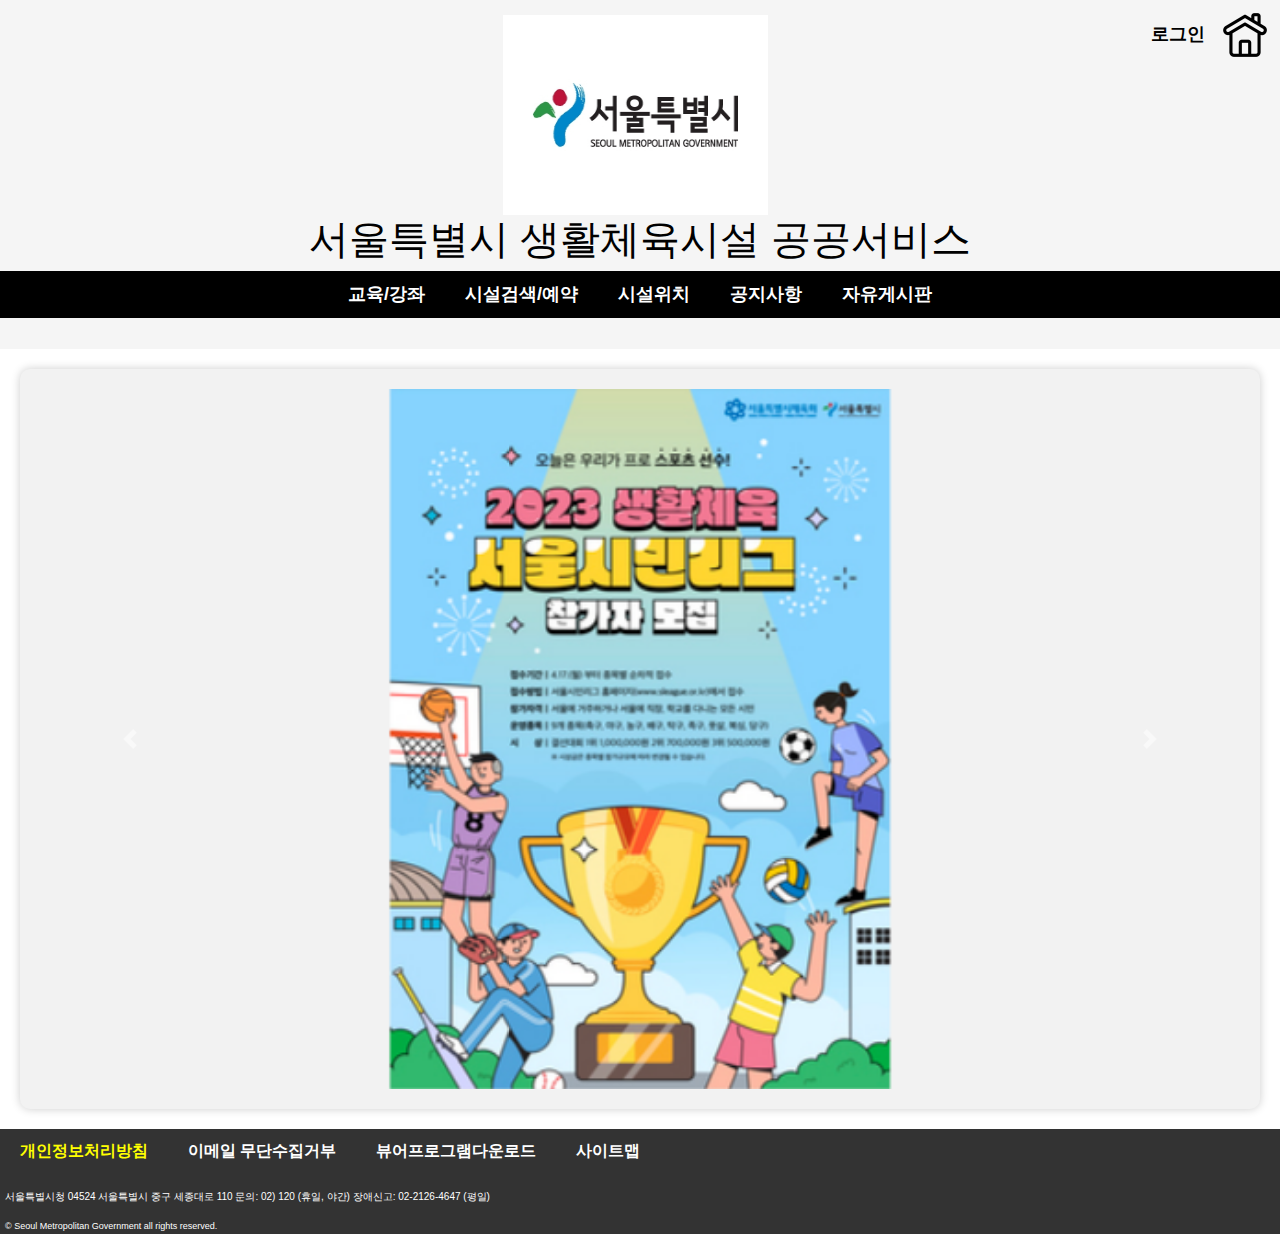
<file: myweb/index.html>
<!DOCTYPE html>
<html lang="ko">
<head>
    <meta charset="UTF-8">
    <meta name="viewport" content="width=device-width, initial-scale=1.0">
    <link rel="stylesheet" href="style.css">
    <script src="https://code.jquery.com/jquery-3.6.0.min.js"></script>
    <link rel="stylesheet" href="https://maxcdn.bootstrapcdn.com/bootstrap/4.5.2/css/bootstrap.min.css">
    <script src="https://cdn.jsdelivr.net/npm/@popperjs/core@2.11.6/dist/umd/popper.min.js"></script>
    <script src="https://maxcdn.bootstrapcdn.com/bootstrap/4.5.2/js/bootstrap.min.js"></script>
    
    <title>서울특별시 공공 체육시설</title>
</head>
<body style="background-color: white;">
    <div id="wrap">
        <header>
            <div id="login">
                <a href="#" id="login-link">로그인</a>
                <a href="index.html"><img src="img/free-icon-home-page-4225539.png" alt="home"></a>
            </div>
            <div class="clear"></div>

            <div id="logo">
                <a href="index.html"><img src="img/서울.jpg" alt="seoul" width="265" height="200"></a>
            </div>

            <h1>서울특별시 생활체육시설 공공서비스</h1>

            <nav id="top_menu">
                <ul>
                    <li><a href="https://yeyak.seoul.go.kr/web/search/selectPageListDetailSearchImg.do?code=T000&dCode=T014">교육/강좌</a></li>
                    <li><a href="sisul.html">시설검색/예약</a></li>
                    <li><a href="jido.html">시설위치</a></li>
                    <li><a href="sahang.html">공지사항</a></li>
                    <li><a href="jau.html">자유게시판</a></li>
                </ul>
            </nav>
            <div class="clear"></div>

            
        </header>
        <main>
            <!--로그인-->
            <div id="login-popup" class="popup">
                <div id="login-page">
                    <h2>로그인 화면</h2>
                    <form id="login-form">
                        <input type="text" id="username" placeholder="사용자명">
                        <input type="password" id="password" placeholder="비밀번호">
                        <button type="button" id="login-button">로그인</button>
                    </form>
                    <a href="#" id="signup-link">회원가입</a>
                    <button type="button" id="close-popup">닫기</button>
                </div>
            </div>

            <!--회원가입-->
            <div id="signup-popup" class="popup">
                <div id="signup-page">
                    <h2>회원가입</h2>
                    <form id="signup-form">
                        <input type="text" id="new-username" placeholder="새 사용자명">
                        <input type="password" id="new-password" placeholder="새 비밀번호">
                        <input type="password" id="confirm-password" placeholder="비밀번호 확인"><br>
                        <button type="button" id="signup-button">가입하기</button>
                    </form>
                    <button type="button" id="close-signup-popup">닫기</button>
                </div>
            </div>

            <div id="demo" class="carousel slide" data-bs-ride="carousel">
	
                <div id="demo" class="carousel slide" data-ride="carousel">
                    <!-- 이미지 슬라이드 -->
                    <!-- 슬라이드쇼 내 이미지 가운데 정렬 -->
                    <div class="carousel-inner text-center">
                        <div class="carousel-item active">
                            <a href="#"><img src="img/생활체육리그.png" alt="리그" width="500" height="700"></a>
                        </div>
                        <div class="carousel-item">
                            <a href="#"><img src="img/가족스포츠강습.png" alt="스포츠 강습" width="500" height="700"></a>
                        </div>
                        <div class="carousel-item">
                            <a href="#"><img src="img/한강트레킹.png" alt="한강 트레킹" width="500" height="700"></a>
                        </div>
                    </div>
                    
                    <!-- 슬라이드쇼 컨트롤 (이전, 다음) -->
                    <a class="carousel-control-prev" href="#demo" data-slide="prev">
                        <span class="carousel-control-prev-icon"></span>
                    </a>
                    <a class="carousel-control-next" href="#demo" data-slide="next">
                        <span class="carousel-control-next-icon"></span>
                    </a>
                </div>

                <script>
                    // 슬라이드쇼 초기화
                    $(document).ready(function(){
                        $('.carousel').carousel();
                    });
                </script>
            

        </main>
        <footer>
            <nav id="bottom_menu">
                <ul>
                    <li><a href="#" style="color: yellow;">개인정보처리방침</a></li>
                    <li><a href="#" style="color: white;">이메일 무단수집거부</a></li>
                    <li><a href="#" style="color: white;">뷰어프로그램다운로드</a></li>
                    <li><a href="index.html" style="color: white;">사이트맵</a></li>
                </ul>
            </nav>
            
            <div id="bot">
                <p style="font-size: 10px;">서울특별시청 04524 서울특별시 중구 세종대로 110 문의: 02) 120 (휴일, 야간) 장애신고: 02-2126-4647 (평일)</p> 
                <p style="font-size: 9px;">© Seoul Metropolitan Government all rights reserved.</p>
            </div>
        </footer>
    </div>
    </div>
    <script src="script.js"></script>
</body>
</html>
</file>
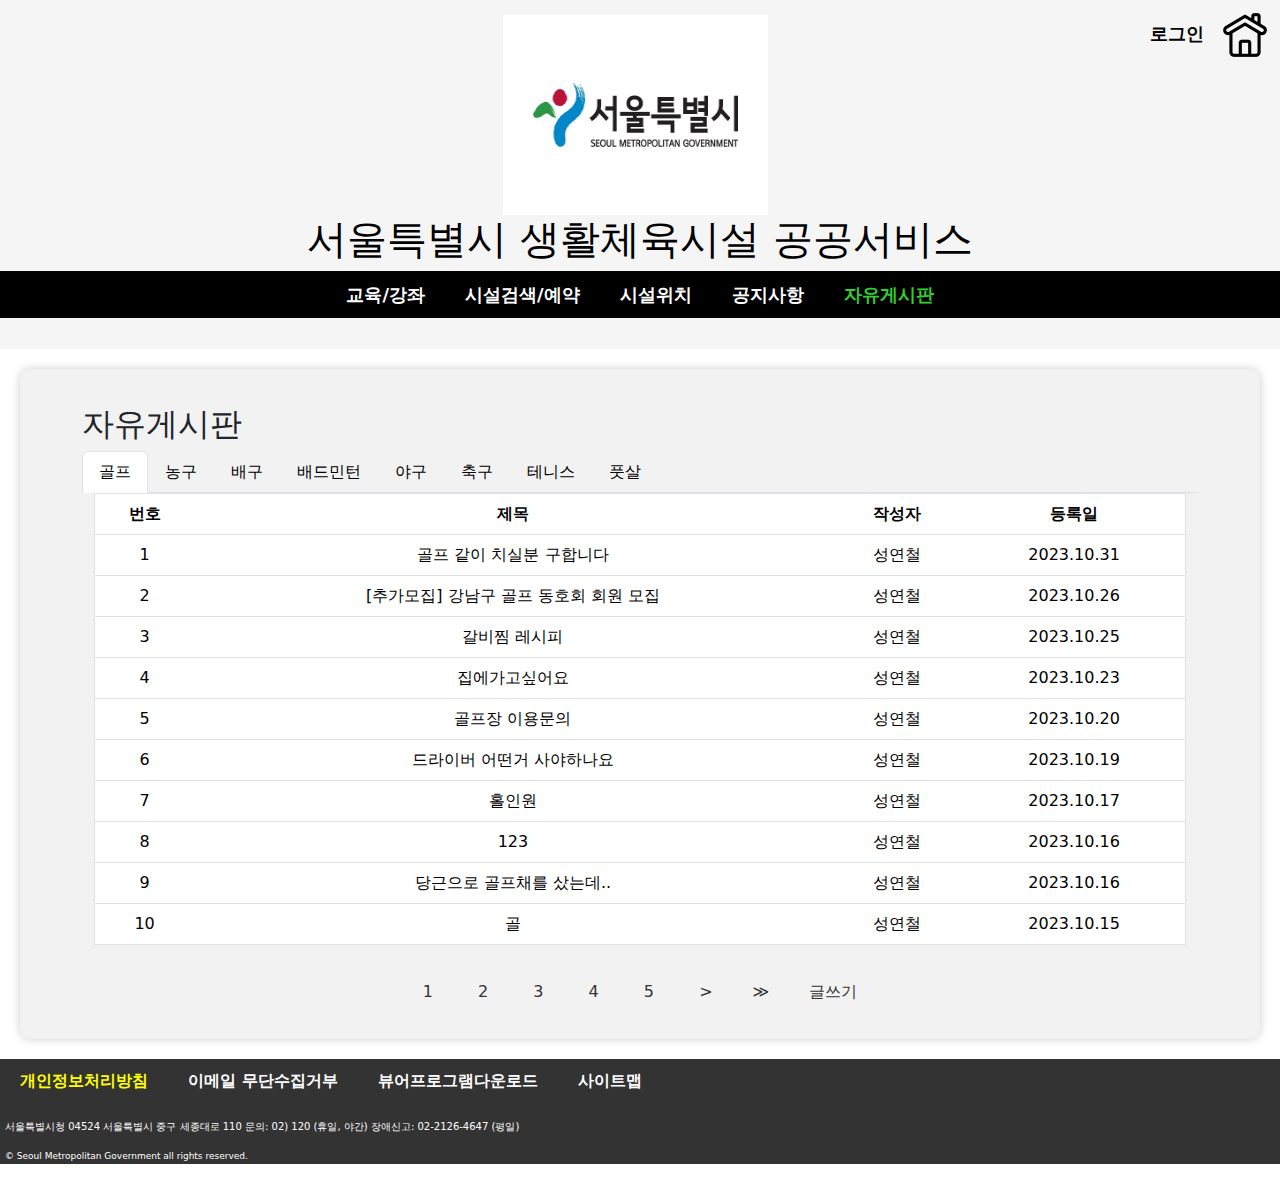
<file: myweb/jau.html>
<!DOCTYPE html>
<html lang="ko">
<head>
    <meta charset="UTF-8">
    <meta name="viewport" content="width=device-width, initial-scale=1.0">
    <link rel="stylesheet" href="style.css">
    <script src="https://code.jquery.com/jquery-3.6.0.min.js"></script>
    <link href="https://cdn.jsdelivr.net/npm/bootstrap@5.3.0/dist/css/bootstrap.min.css" rel="stylesheet">
    <script src="https://cdn.jsdelivr.net/npm/bootstrap@5.3.0/dist/js/bootstrap.bundle.min.js"></script>
    
    
    <title>자유게시판 | 서울특별시 공공 체육시설 </title>
</head>
<body style="background-color: white;">
    <div id="wrap">
        <header>
            <div id="login">
                <a href="#" id="login-link">로그인</a>
                <a href="index.html"><img src="img/free-icon-home-page-4225539.png" alt="home"></a>
            </div>
            <div class="clear"></div>

            <div id="logo">
                <a href="index.html"><img src="img/서울.jpg" alt="seoul" width="265" height="200"></a>
            </div>

            <h1>서울특별시 생활체육시설 공공서비스</h1>

            <nav id="top_menu">
                <ul>
                    <li><a href="https://yeyak.seoul.go.kr/web/search/selectPageListDetailSearchImg.do?code=T000&dCode=T014">교육/강좌</a></li>
                    <li><a href="sisul.html">시설검색/예약</a></li>
                    <li><a href="jido.html">시설위치</a></li>
                    <li><a href="sahang.html">공지사항</a></li>
                    <li><a href="jau.html" style="color: limegreen;">자유게시판</a></li>
                </ul>
            </nav>
            <div class="clear"></div>

            
        </header>
        <main>
            <!--로그인-->
            <div id="login-popup" class="popup">
                <div id="login-page">
                    <h2>로그인 화면</h2>
                    <form id="login-form">
                        <input type="text" id="username" placeholder="사용자명">
                        <input type="password" id="password" placeholder="비밀번호">
                        <button type="button" id="login-button">로그인</button>
                    </form>
                    <a href="#" id="signup-link">회원가입</a>
                    <button type="button" id="close-popup">닫기</button>
                </div>
            </div>

            <!--회원가입-->
            <div id="signup-popup" class="popup">
                <div id="signup-page">
                    <h2>회원가입</h2>
                    <form id="signup-form">
                        <input type="text" id="new-username" placeholder="새 사용자명">
                        <input type="password" id="new-password" placeholder="새 비밀번호">
                        <input type="password" id="confirm-password" placeholder="비밀번호 확인"><br>
                        <button type="button" id="signup-button">가입하기</button>
                    </form>
                    <button type="button" id="close-signup-popup">닫기</button>
                </div>
            </div>

            
            <div class="container mt-3">
                <h2>자유게시판</h2>
                <ul class="nav nav-tabs" id="sportsTabs">
                    <li class="nav-item" role="presentation">
                        <a class="nav-link active" id="golf-tab" data-bs-toggle="tab" href="#golf" style="color: black;">골프</a>
                    </li>
                    <li class="nav-item" role="presentation">
                        <a class="nav-link" id="basketball-tab" data-bs-toggle="tab" href="#basketball" style="color: black;">농구</a>
                    </li>
                    <li class="nav-item" role="presentation">
                        <a class="nav-link" id="volleyball-tab" data-bs-toggle="tab" href="#volleyball" style="color: black;">배구</a>
                    </li>
                    <li class="nav-item" role="presentation">
                        <a class="nav-link" id="badminton-tab" data-bs-toggle="tab" href="#badminton" style="color: black;">배드민턴</a>
                    </li>
                    <li class="nav-item" role="presentation">
                        <a class="nav-link" id="baseball-tab" data-bs-toggle="tab" href="#baseball" style="color: black;">야구</a>
                    </li>
                    <li class="nav-item" role="presentation">
                        <a class="nav-link" id="soccer-tab" data-bs-toggle="tab" href="#soccer" style="color: black;">축구</a>
                    </li>
                    <li class="nav-item" role="presentation">
                        <a class="nav-link" id="tennis-tab" data-bs-toggle="tab" href="#tennis" style="color: black;">테니스</a>
                    </li>
                    <li class="nav-item" role="presentation">
                        <a class="nav-link" id="futsal-tab" data-bs-toggle="tab" href="#futsal" style="color: black;">풋살</a>
                    </li>
                </ul>
        
                <div class="tab-content" id="myTabsContent">
                    <div class="container tab-pane fade show active" id="golf">
                        <div class="table-responsive">
                            <table class="table">
                              <thead>
                                <tr>
                                  <th>번호</th>
                                  <th>제목</th>
                                  <th>작성자</th>
                                  <th>등록일</th>
                                </tr>
                              </thead>
                              <tbody>
                                <tr>
                                  <td>1</td>
                                  <td><a href="#">골프 같이 치실분 구합니다</a></td>
                                  <td>성연철</td>
                                  <td>2023.10.31</td>
                                </tr>
                                <tr>
                                  <td>2</td>
                                  <td><a href="#">[추가모집] 강남구 골프 동호회 회원 모집</a></td>
                                  <td>성연철</td>
                                  <td>2023.10.26</td>
                                </tr>
                                <tr>
                                  <td>3</td>
                                  <td><a href="#">갈비찜 레시피</a></td>
                                  <td>성연철</td>
                                  <td>2023.10.25</td>
                                </tr>
                                <tr>
                                  <td>4</td>
                                  <td><a href="#">집에가고싶어요</a></td>
                                  <td>성연철</td>
                                  <td>2023.10.23</td>
                                </tr>
                                <tr>
                                  <td>5</td>
                                  <td><a href="#">골프장 이용문의</a></td>
                                  <td>성연철</td>
                                  <td>2023.10.20</td>
                                </tr>
                                <tr>
                                  <td>6</td>
                                 <td><a href="#">드라이버 어떤거 사야하나요</a></td>
                                  <td>성연철</td>
                                  <td>2023.10.19</td>
                                </tr>
                                <tr>
                                  <td>7</td>
                                  <td><a href="#">홀인원</a></td>
                                  <td>성연철</td>
                                  <td>2023.10.17</td>
                                </tr>
                                <tr>
                                  <td>8</td>
                                  <td><a href="#">123</a></td>
                                  <td>성연철</td>
                                  <td>2023.10.16</td>
                                </tr>
                                <tr>
                                  <td>9</td>
                                  <td><a href="#">당근으로 골프채를 샀는데..</a></td>
                                  <td>성연철</td>
                                  <td>2023.10.16</td>
                                </tr>
                                <tr>
                                  <td>10</td>
                                  <td><a href="#">골 </a> </td>
                                  <td>성연철</td>
                                  <td>2023.10.15</td>
                                </tr>
                              </tbody>
                            </table>

                            <div id="number"><a href="#">1</a> <a href="#">2</a> <a href="#">3</a> <a href="#">4</a> <a href="#">5</a> <a href="#">> <a href="#">≫</a><a href="#">글쓰기</a></div>

                          </div>
                    </div>
                    <div class="container tab-pane fade" id="basketball">
                        <div class="table-responsive">
                            <table class="table">
                              <thead>
                                <tr>
                                  <th>번호</th>
                                  <th>제목</th>
                                  <th>작성자</th>
                                  <th>등록일</th>
                                </tr>
                              </thead>
                              <tbody>
                                <tr>
                                  <td>1</td>
                                  <td><a href="#">한강 농구 코트 예약 같이하실분</a></td>
                                  <td>성연철</td>
                                  <td>2023.10.31</td>
                                </tr>
                                <tr>
                                  <td>2</td>
                                  <td><a href="#">슬램덩크</a></td>
                                  <td>성연철</td>
                                  <td>2023.10.26</td>
                                </tr>
                                <tr>
                                  <td>3</td>
                                  <td><a href="#">집에가고싶어요</a></td>
                                  <td>성연철</td>
                                  <td>2023.10.25</td>
                                </tr>
                                <tr>
                                  <td>4</td>
                                  <td><a href="#">탕후루 레시피</a></td>
                                  <td>성연철</td>
                                  <td>2023.10.23</td>
                                </tr>
                                <tr>
                                  <td>5</td>
                                  <td><a href="#">농구공 공동구매 하실분 구합니다</a></td>
                                  <td>성연철</td>
                                  <td>2023.10.20</td>
                                </tr>
                                <tr>
                                  <td>6</td>
                                 <td><a href="#">상동 농구클럽에서 신규 가입자 모집합니다</a></td>
                                  <td>성연철</td>
                                  <td>2023.10.19</td>
                                </tr>
                                <tr>
                                  <td>7</td>
                                  <td><a href="#">하승진</a></td>
                                  <td>성연철</td>
                                  <td>2023.10.17</td>
                                </tr>
                                <tr>
                                  <td>8</td>
                                  <td><a href="#">대한민국 국가대표</a></td>
                                  <td>성연철</td>
                                  <td>2023.10.16</td>
                                </tr>
                                <tr>
                                  <td>9</td>
                                  <td><a href="#">농구</a></td>
                                  <td>성연철</td>
                                  <td>2023.10.16</td>
                                </tr>
                                <tr>
                                  <td>10</td>
                                  <td><a href="#">농구농구 </a> </td>
                                  <td>성연철</td>
                                  <td>2023.10.15</td>
                                </tr>
                              </tbody>
                            </table>
          
                            <div id="number"><a href="#">1</a> <a href="#">2</a> <a href="#">3</a> <a href="#">4</a> <a href="#">5</a> <a href="#">> <a href="#">≫</a><a href="#">글쓰기</a></div>
                          </div>
                    </div>
                    <div class="container tab-pane fade" id="volleyball">
                        <div class="table-responsive">
                            <table class="table">
                              <thead>
                                <tr>
                                  <th>번호</th>
                                  <th>제목</th>
                                  <th>작성자</th>
                                  <th>등록일</th>
                                </tr>
                              </thead>
                              <tbody>
                                <tr>
                                  <td>1</td>
                                  <td><a href="#">동해 물과 백두산이</a></td>
                                  <td>성연철</td>
                                  <td>2023.10.31</td>
                                </tr>
                                <tr>
                                  <td>2</td>
                                  <td><a href="#">마르고 닳도록</a></td>
                                  <td>성연철</td>
                                  <td>2023.10.26</td>
                                </tr>
                                <tr>
                                  <td>3</td>
                                  <td><a href="#">하느님이 보우하사</a></td>
                                  <td>성연철</td>
                                  <td>2023.10.25</td>
                                </tr>
                                <tr>
                                  <td>4</td>
                                  <td><a href="#">우리나라 만세</a></td>
                                  <td>성연철</td>
                                  <td>2023.10.23</td>
                                </tr>
                                <tr>
                                  <td>5</td>
                                  <td><a href="#">남산 위에 저 소나무</a></td>
                                  <td>성연철</td>
                                  <td>2023.10.20</td>
                                </tr>
                                <tr>
                                  <td>6</td>
                                 <td><a href="#">철갑을 두른 듯</a></td>
                                  <td>성연철</td>
                                  <td>2023.10.19</td>
                                </tr>
                                <tr>
                                  <td>7</td>
                                  <td><a href="#">바람 서리 불변함은</a></td>
                                  <td>성연철</td>
                                  <td>2023.10.17</td>
                                </tr>
                                <tr>
                                  <td>8</td>
                                  <td><a href="#">우리 기상일세</a></td>
                                  <td>성연철</td>
                                  <td>2023.10.16</td>
                                </tr>
                                <tr>
                                  <td>9</td>
                                  <td><a href="#">가을 하늘 공활한데</a></td>
                                  <td>성연철</td>
                                  <td>2023.10.16</td>
                                </tr>
                                <tr>
                                  <td>10</td>
                                  <td><a href="#">높고 구름 없이</a> </td>
                                  <td>성연철</td>
                                  <td>2023.10.15</td>
                                </tr>
                              </tbody>
                            </table>
          
                            <div id="number"><a href="#">1</a> <a href="#">2</a> <a href="#">3</a> <a href="#">4</a> <a href="#">5</a> <a href="#">> <a href="#">≫</a><a href="#">글쓰기</a></div>
                          </div>
                    </div>
                    <div class="container tab-pane fade" id="badminton">
                        <div class="table-responsive">
                            <table class="table">
                              <thead>
                                <tr>
                                  <th>번호</th>
                                  <th>제목</th>
                                  <th>작성자</th>
                                  <th>등록일</th>
                                </tr>
                              </thead>
                              <tbody>
                                <tr>
                                  <td>1</td>
                                  <td><a href="#">밝은 달은 우리 가슴</a></td>
                                  <td>성연철</td>
                                  <td>2023.10.31</td>
                                </tr>
                                <tr>
                                  <td>2</td>
                                  <td><a href="#">일편단심일세</a></td>
                                  <td>성연철</td>
                                  <td>2023.10.26</td>
                                </tr>
                                <tr>
                                  <td>3</td>
                                  <td><a href="#">이 기상과 이 맘으로</a></td>
                                  <td>성연철</td>
                                  <td>2023.10.25</td>
                                </tr>
                                <tr>
                                  <td>4</td>
                                  <td><a href="#">충성을 다하여</a></td>
                                  <td>성연철</td>
                                  <td>2023.10.23</td>
                                </tr>
                                <tr>
                                  <td>5</td>
                                  <td><a href="#">괴로우나 즐거우나</a></td>
                                  <td>성연철</td>
                                  <td>2023.10.20</td>
                                </tr>
                                <tr>
                                  <td>6</td>
                                 <td><a href="#">나라 사랑하세</a></td>
                                  <td>성연철</td>
                                  <td>2023.10.19</td>
                                </tr>
                                <tr>
                                  <td>7</td>
                                  <td><a href="#">무궁화 삼천리</a></td>
                                  <td>성연철</td>
                                  <td>2023.10.17</td>
                                </tr>
                                <tr>
                                  <td>8</td>
                                  <td><a href="#">화려 강산</a></td>
                                  <td>성연철</td>
                                  <td>2023.10.16</td>
                                </tr>
                                <tr>
                                  <td>9</td>
                                  <td><a href="#">대한 사람 대한으로</a></td>
                                  <td>성연철</td>
                                  <td>2023.10.16</td>
                                </tr>
                                <tr>
                                  <td>10</td>
                                  <td><a href="#">길이 보전하세</a> </td>
                                  <td>성연철</td>
                                  <td>2023.10.15</td>
                                </tr>
                              </tbody>
                            </table>
          
                            <div id="number"><a href="#">1</a> <a href="#">2</a> <a href="#">3</a> <a href="#">4</a> <a href="#">5</a> <a href="#">> <a href="#">≫</a><a href="#">글쓰기</a></div>
                          </div>
                    </div>
                    <div class="container tab-pane fade" id="baseball">
                        <div class="table-responsive">
                            <table class="table">
                              <thead>
                                <tr>
                                  <th>번호</th>
                                  <th>제목</th>
                                  <th>작성자</th>
                                  <th>등록일</th>
                                </tr>
                              </thead>
                              <tbody>
                                <tr>
                                  <td>1</td>
                                  <td><a href="#">콜라 싫어 싫어 홍차 싫어 싫어</a></td>
                                  <td>성연철</td>
                                  <td>2023.10.31</td>
                                </tr>
                                <tr>
                                  <td>2</td>
                                  <td><a href="#">새까만 커피 오노</a></td>
                                  <td>성연철</td>
                                  <td>2023.10.26</td>
                                </tr>
                                <tr>
                                  <td>3</td>
                                  <td><a href="#">핫초코 싫어 싫어 사이다 싫어 싫어 새하얀 우유 오예</a></td>
                                  <td>성연철</td>
                                  <td>2023.10.25</td>
                                </tr>
                                <tr>
                                  <td>4</td>
                                  <td><a href="#">맛좋고 색깔좋고 영양도 최고</a></td>
                                  <td>성연철</td>
                                  <td>2023.10.23</td>
                                </tr>
                                <tr>
                                  <td>5</td>
                                  <td><a href="#">깔끔한 내 입맛엔 우유가 딱이야</a></td>
                                  <td>성연철</td>
                                  <td>2023.10.20</td>
                                </tr>
                                <tr>
                                  <td>6</td>
                                 <td><a href="#">단백질 칼슘또한 비타민 가득</a></td>
                                  <td>성연철</td>
                                  <td>2023.10.19</td>
                                </tr>
                                <tr>
                                  <td>7</td>
                                  <td><a href="#">건강한 내 입맛엔 우유가 딱이야</a></td>
                                  <td>성연철</td>
                                  <td>2023.10.17</td>
                                </tr>
                                <tr>
                                  <td>8</td>
                                  <td><a href="#">우유 좋아 우유 좋아 우유 주세요 더주세요</a></td>
                                  <td>성연철</td>
                                  <td>2023.10.16</td>
                                </tr>
                                <tr>
                                  <td>9</td>
                                  <td><a href="#">우유 좋아 우유가 좋아 세상에서 제일 좋아</a></td>
                                  <td>성연철</td>
                                  <td>2023.10.16</td>
                                </tr>
                                <tr>
                                  <td>10</td>
                                  <td><a href="#">우유 없는 세상은 상상하기도 싫어 싫어</a> </td>
                                  <td>성연철</td>
                                  <td>2023.10.15</td>
                                </tr>
                              </tbody>
                            </table>
          
                            <div id="number"><a href="#">1</a> <a href="#">2</a> <a href="#">3</a> <a href="#">4</a> <a href="#">5</a> <a href="#">> <a href="#">≫</a><a href="#">글쓰기</a></div>
                          </div>
                    </div>
                    <div class="container tab-pane fade" id="soccer">
                        <div class="table-responsive">
                            <table class="table">
                              <thead>
                                <tr>
                                  <th>번호</th>
                                  <th>제목</th>
                                  <th>작성자</th>
                                  <th>등록일</th>
                                </tr>
                              </thead>
                              <tbody>
                                <tr>
                                  <td>1</td>
                                  <td><a href="#">우유가 제일 좋아 우유만 줘</a></td>
                                  <td>성연철</td>
                                  <td>2023.10.31</td>
                                </tr>
                                <tr>
                                  <td>2</td>
                                  <td><a href="#">Milk 또 Milk 영어로 밀크 오 우유</a></td>
                                  <td>성연철</td>
                                  <td>2023.10.26</td>
                                </tr>
                                <tr>
                                  <td>3</td>
                                  <td><a href="#">공부하다 한잔 게임하다 한잔</a></td>
                                  <td>성연철</td>
                                  <td>2023.10.25</td>
                                </tr>
                                <tr>
                                  <td>4</td>
                                  <td><a href="#">항상 내 곁엔 오 우유</a></td>
                                  <td>성연철</td>
                                  <td>2023.10.23</td>
                                </tr>
                                <tr>
                                  <td>5</td>
                                  <td><a href="#">우유는 우유병에 먹어야 제맛</a></td>
                                  <td>성연철</td>
                                  <td>2023.10.20</td>
                                </tr>
                                <tr>
                                  <td>6</td>
                                 <td><a href="#">신선한 우유만이 진짜 우유야</a></td>
                                  <td>성연철</td>
                                  <td>2023.10.19</td>
                                </tr>
                                <tr>
                                  <td>7</td>
                                  <td><a href="#">우유먹고 튼튼해져 얼른자라서</a></td>
                                  <td>성연철</td>
                                  <td>2023.10.17</td>
                                </tr>
                                <tr>
                                  <td>8</td>
                                  <td><a href="#">새나라 새일꾼이 되볼랍니다</a></td>
                                  <td>성연철</td>
                                  <td>2023.10.16</td>
                                </tr>
                                <tr>
                                  <td>9</td>
                                  <td><a href="#">우유 좋아 우유 좋아 우유 주세요 더주세요</a></td>
                                  <td>성연철</td>
                                  <td>2023.10.16</td>
                                </tr>
                                <tr>
                                  <td>10</td>
                                  <td><a href="#">우유 좋아 우유가 좋아 세상에서 제일 좋아 </a> </td>
                                  <td>성연철</td>
                                  <td>2023.10.15</td>
                                </tr>
                              </tbody>
                            </table>
          
                            <div id="number"><a href="#">1</a> <a href="#">2</a> <a href="#">3</a> <a href="#">4</a> <a href="#">5</a> <a href="#">> <a href="#">≫</a><a href="#">글쓰기</a></div>
                          </div>
                    </div>
                    <div class="container tab-pane fade" id="tennis">
                        <div class="table-responsive">
                            <table class="table">
                              <thead>
                                <tr>
                                  <th>번호</th>
                                  <th>제목</th>
                                  <th>작성자</th>
                                  <th>등록일</th>
                                </tr>
                              </thead>
                              <tbody>
                                <tr>
                                  <td>1</td>
                                  <td><a href="#">One & Two & Three & Four &</a></td>
                                  <td>성연철</td>
                                  <td>2023.10.31</td>
                                </tr>
                                <tr>
                                  <td>2</td>
                                  <td><a href="#">One & Two & Three & Four &</a></td>
                                  <td>성연철</td>
                                  <td>2023.10.26</td>
                                </tr>
                                <tr>
                                  <td>3</td>
                                  <td><a href="#">1! 초라도 안 보이면</a></td>
                                  <td>성연철</td>
                                  <td>2023.10.25</td>
                                </tr>
                                <tr>
                                  <td>4</td>
                                  <td><a href="#">2! 이렇게 초조한데</a></td>
                                  <td>성연철</td>
                                  <td>2023.10.23</td>
                                </tr>
                                <tr>
                                  <td>5</td>
                                  <td><a href="#">3! 삼초는 어떻게 기다려</a></td>
                                  <td>성연철</td>
                                  <td>2023.10.20</td>
                                </tr>
                                <tr>
                                  <td>6</td>
                                 <td><a href="#">(이야 이야 이야 이야)</a></td>
                                  <td>성연철</td>
                                  <td>2023.10.19</td>
                                </tr>
                                <tr>
                                  <td>7</td>
                                  <td><a href="#">4! 사랑해 널 사랑해</a></td>
                                  <td>성연철</td>
                                  <td>2023.10.17</td>
                                </tr>
                                <tr>
                                  <td>8</td>
                                  <td><a href="#">5! 오늘은 말할 거야</a></td>
                                  <td>성연철</td>
                                  <td>2023.10.16</td>
                                </tr>
                                <tr>
                                  <td>9</td>
                                  <td><a href="#">6! 육십억 지구에서 널 만난 건[6]</a></td>
                                  <td>성연철</td>
                                  <td>2023.10.16</td>
                                </tr>                              
                                <tr>
                                  <td>10</td>
                                  <td><a href="#">7! 럭키야</a> </td>
                                  <td>성연철</td>
                                  <td>2023.10.15</td>
                                </tr>
                              </tbody>
                            </table>
          
                            <div id="number"><a href="#">1</a> <a href="#">2</a> <a href="#">3</a> <a href="#">4</a> <a href="#">5</a> <a href="#">> <a href="#">≫</a><a href="#">글쓰기</a></div>
                          </div>
                    </div>
                    <div class="container tab-pane fade" id="futsal">
                        <div class="table-responsive">
                            <table class="table">
                              <thead>
                                <tr>
                                  <th>번호</th>
                                  <th>제목</th>
                                  <th>작성자</th>
                                  <th>등록일</th>
                                </tr>
                              </thead>
                              <tbody>
                                <tr>
                                  <td>1</td>
                                  <td><a href="#">사랑해 요기조기 한눈팔지 말고 나를 봐</a></td>
                                  <td>성연철</td>
                                  <td>2023.10.31</td>
                                </tr>
                                <tr>
                                  <td>2</td>
                                  <td><a href="#">좋아해 나를 향해 웃는 미소 매일매일 보여줘</a></td>
                                  <td>성연철</td>
                                  <td>2023.10.26</td>
                                </tr>
                                <tr>
                                  <td>3</td>
                                  <td><a href="#">8! 팔딱팔딱 뛰는 가슴</a></td>
                                  <td>성연철</td>
                                  <td>2023.10.25</td>
                                </tr>
                                <tr>
                                  <td>4</td>
                                  <td><a href="#">9! 구해줘 오 내 마음</a></td>
                                  <td>성연철</td>
                                  <td>2023.10.23</td>
                                </tr>
                                <tr>
                                  <td>5</td>
                                  <td><a href="#">10! 십년이 가도 너를 사랑해</a></td>
                                  <td>성연철</td>
                                  <td>2023.10.20</td>
                                </tr>
                                <tr>
                                  <td>6</td>
                                 <td><a href="#">언제나 이 맘 변치 않을게</a></td>
                                  <td>성연철</td>
                                  <td>2023.10.19</td>
                                </tr>
                                <tr>
                                  <td>7</td>
                                  <td><a href="#">5678</a></td>
                                  <td>성연철</td>
                                  <td>2023.10.17</td>
                                </tr>
                                <tr>
                                  <td>8</td>
                                  <td><a href="#">3455</a></td>
                                  <td>성연철</td>
                                  <td>2023.10.16</td>
                                </tr>
                                <tr>
                                  <td>9</td>
                                  <td><a href="#">1234</a></td>
                                  <td>성연철</td>
                                  <td>2023.10.16</td>
                                </tr>
                                <tr>
                                  <td>10</td>
                                  <td><a href="#">(축구장, 배드민턴장, 족구장) 예약 안내 </a> </td>
                                  <td>성연철</td>
                                  <td>2023.10.15</td>
                                </tr>
                              </tbody>
                            </table>
          
                            <div id="number"><a href="#">1</a> <a href="#">2</a> <a href="#">3</a> <a href="#">4</a> <a href="#">5</a> <a href="#">> <a href="#">≫</a><a href="#">글쓰기</a></div>
                          </div>
                    </div>
                </div>
            </div>
            

        </main>

        <footer>
            <nav id="bottom_menu">
                <ul>
                    <li><a href="#" style="color: yellow;">개인정보처리방침</a></li>
                    <li><a href="#" style="color: white;">이메일 무단수집거부</a></li>
                    <li><a href="#" style="color: white;">뷰어프로그램다운로드</a></li>
                    <li><a href="index.html" style="color: white;">사이트맵</a></li>
                </ul>
            </nav>
            
            <div id="bot">
              <p style="font-size: 10px;">서울특별시청 04524 서울특별시 중구 세종대로 110 문의: 02) 120 (휴일, 야간) 장애신고: 02-2126-4647 (평일)</p> 
              <p style="font-size: 9px;">© Seoul Metropolitan Government all rights reserved.</p>
          </div>
        </footer>
    </div>
    <script src="script.js"></script>
</body>
</html>
</file>
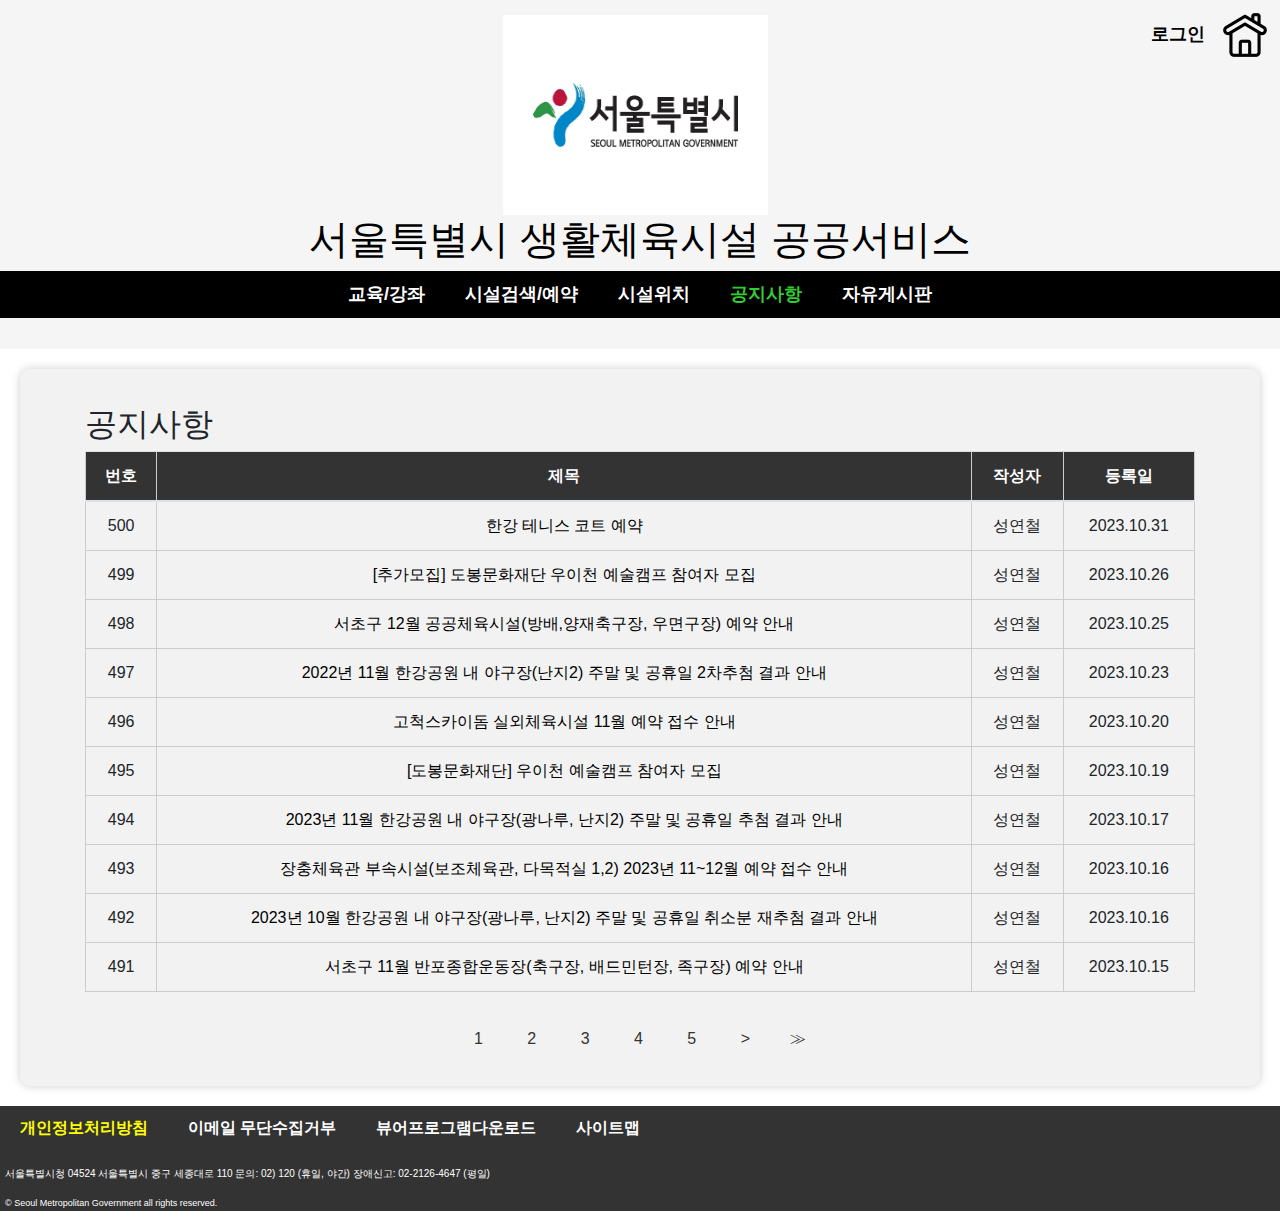
<file: myweb/sahang.html>
<!DOCTYPE html>
<html lang="ko">
<head>
    <meta charset="UTF-8">
    <meta name="viewport" content="width=device-width, initial-scale=1.0">
    <link rel="stylesheet" href="style.css">
    <script src="https://code.jquery.com/jquery-3.6.0.min.js"></script>
    <link rel="stylesheet" href="https://maxcdn.bootstrapcdn.com/bootstrap/4.5.2/css/bootstrap.min.css">
    <script src="https://cdn.jsdelivr.net/npm/@popperjs/core@2.11.6/dist/umd/popper.min.js"></script>
    <script src="https://maxcdn.bootstrapcdn.com/bootstrap/4.5.2/js/bootstrap.min.js"></script>
    
    <title>공지사항 | 서울특별시 공공 체육시설</title>
</head>
<body style="background-color: white;">
    <div id="wrap">
        <header>
            <div id="login">
                <a href="#" id="login-link">로그인</a>
                <a href="index.html"><img src="img/free-icon-home-page-4225539.png" alt="home"></a>
            </div>
            <div class="clear"></div>

            <div id="logo">
                <a href="index.html"><img src="img/서울.jpg" alt="seoul" width="265" height="200"></a>
            </div>

            <h1>서울특별시 생활체육시설 공공서비스</h1>

            <nav id="top_menu">
                <ul>
                    <li><a href="https://yeyak.seoul.go.kr/web/search/selectPageListDetailSearchImg.do?code=T000&dCode=T014">교육/강좌</a></li>
                    <li><a href="sisul.html">시설검색/예약</a></li>
                    <li><a href="jido.html">시설위치</a></li>
                    <li><a href="sahang.html" style="color: limegreen;">공지사항</a></li>
                    <li><a href="jau.html">자유게시판</a></li>
                </ul>
            </nav>
            <div class="clear"></div>

            
        </header>
        <main>
            <!--로그인-->
            <div id="login-popup" class="popup">
                <div id="login-page">
                    <h2>로그인 화면</h2>
                    <form id="login-form">
                        <input type="text" id="username" placeholder="사용자명">
                        <input type="password" id="password" placeholder="비밀번호">
                        <button type="button" id="login-button">로그인</button>
                    </form>
                    <a href="#" id="signup-link">회원가입</a>
                    <button type="button" id="close-popup">닫기</button>
                </div>
            </div>

            <!--회원가입-->
            <div id="signup-popup" class="popup">
                <div id="signup-page">
                    <h2>회원가입</h2>
                    <form id="signup-form">
                        <input type="text" id="new-username" placeholder="새 사용자명">
                        <input type="password" id="new-password" placeholder="새 비밀번호">
                        <input type="password" id="confirm-password" placeholder="비밀번호 확인"><br>
                        <button type="button" id="signup-button">가입하기</button>
                    </form>
                    <button type="button" id="close-signup-popup">닫기</button>
                </div>
            </div>

           
            <div class="container mt-3">
                <h2>공지사항</h2>
               
                <div class="table-responsive">
                  <table class="table">
                    <thead>
                      <tr>
                        <th>번호</th>
                        <th>제목</th>
                        <th>작성자</th>
                        <th>등록일</th>
                      </tr>
                    </thead>
                    <tbody>
                      <tr>
                        <td>500</td>
                        <td><a href="#">한강 테니스 코트 예약</a></td>
                        <td>성연철</td>
                        <td>2023.10.31</td>
                      </tr>
                      <tr>
                        <td>499</td>
                        <td><a href="#">[추가모집] 도봉문화재단 우이천 예술캠프 참여자 모집</a></td>
                        <td>성연철</td>
                        <td>2023.10.26</td>
                      </tr>
                      <tr>
                        <td>498</td>
                        <td><a href="#">서초구 12월 공공체육시설(방배,양재축구장, 우면구장) 예약 안내</a></td>
                        <td>성연철</td>
                        <td>2023.10.25</td>
                      </tr>
                      <tr>
                        <td>497</td>
                        <td><a href="#">2022년 11월 한강공원 내 야구장(난지2) 주말 및 공휴일 2차추첨 결과 안내</a></td>
                        <td>성연철</td>
                        <td>2023.10.23</td>
                      </tr>
                      <tr>
                        <td>496</td>
                        <td><a href="#">고척스카이돔 실외체육시설 11월 예약 접수 안내</a></td>
                        <td>성연철</td>
                        <td>2023.10.20</td>
                      </tr>
                      <tr>
                        <td>495</td>
                       <td><a href="#">[도봉문화재단] 우이천 예술캠프 참여자 모집</a></td>
                        <td>성연철</td>
                        <td>2023.10.19</td>
                      </tr>
                      <tr>
                        <td>494</td>
                        <td><a href="#">2023년 11월 한강공원 내 야구장(광나루, 난지2) 주말 및 공휴일 추첨 결과 안내</a></td>
                        <td>성연철</td>
                        <td>2023.10.17</td>
                      </tr>
                      <tr>
                        <td>493</td>
                        <td><a href="#">장충체육관 부속시설(보조체육관, 다목적실 1,2) 2023년 11~12월 예약 접수 안내</a></td>
                        <td>성연철</td>
                        <td>2023.10.16</td>
                      </tr>
                      <tr>
                        <td>492</td>
                        <td><a href="#">2023년 10월 한강공원 내 야구장(광나루, 난지2) 주말 및 공휴일 취소분 재추첨 결과 안내</a></td>
                        <td>성연철</td>
                        <td>2023.10.16</td>
                      </tr>
                      <tr>
                        <td>491</td>
                        <td><a href="#">서초구 11월 반포종합운동장(축구장, 배드민턴장, 족구장) 예약 안내 </a> </td>
                        <td>성연철</td>
                        <td>2023.10.15</td>
                      </tr>
                    </tbody>
                  </table>

                  <div id="number"><a href="#">1</a> <a href="#">2</a> <a href="#">3</a> <a href="#">4</a> <a href="#">5</a> <a href="#">> <a href="#">≫</a></a></div>
                </div>
              </div>


        </main>
        <footer>
            <nav id="bottom_menu">
                <ul>
                    <li><a href="#" style="color: yellow;">개인정보처리방침</a></li>
                    <li><a href="#" style="color: white;">이메일 무단수집거부</a></li>
                    <li><a href="#" style="color: white;">뷰어프로그램다운로드</a></li>
                    <li><a href="index.html" style="color: white;">사이트맵</a></li>
                </ul>
            </nav>
            
            <div id="bot">
              <p style="font-size: 10px;">서울특별시청 04524 서울특별시 중구 세종대로 110 문의: 02) 120 (휴일, 야간) 장애신고: 02-2126-4647 (평일)</p> 
              <p style="font-size: 9px;">© Seoul Metropolitan Government all rights reserved.</p>
          </div>
        </footer>
    </div>
    <script src="script.js"></script>
</body>
</html>
</file>
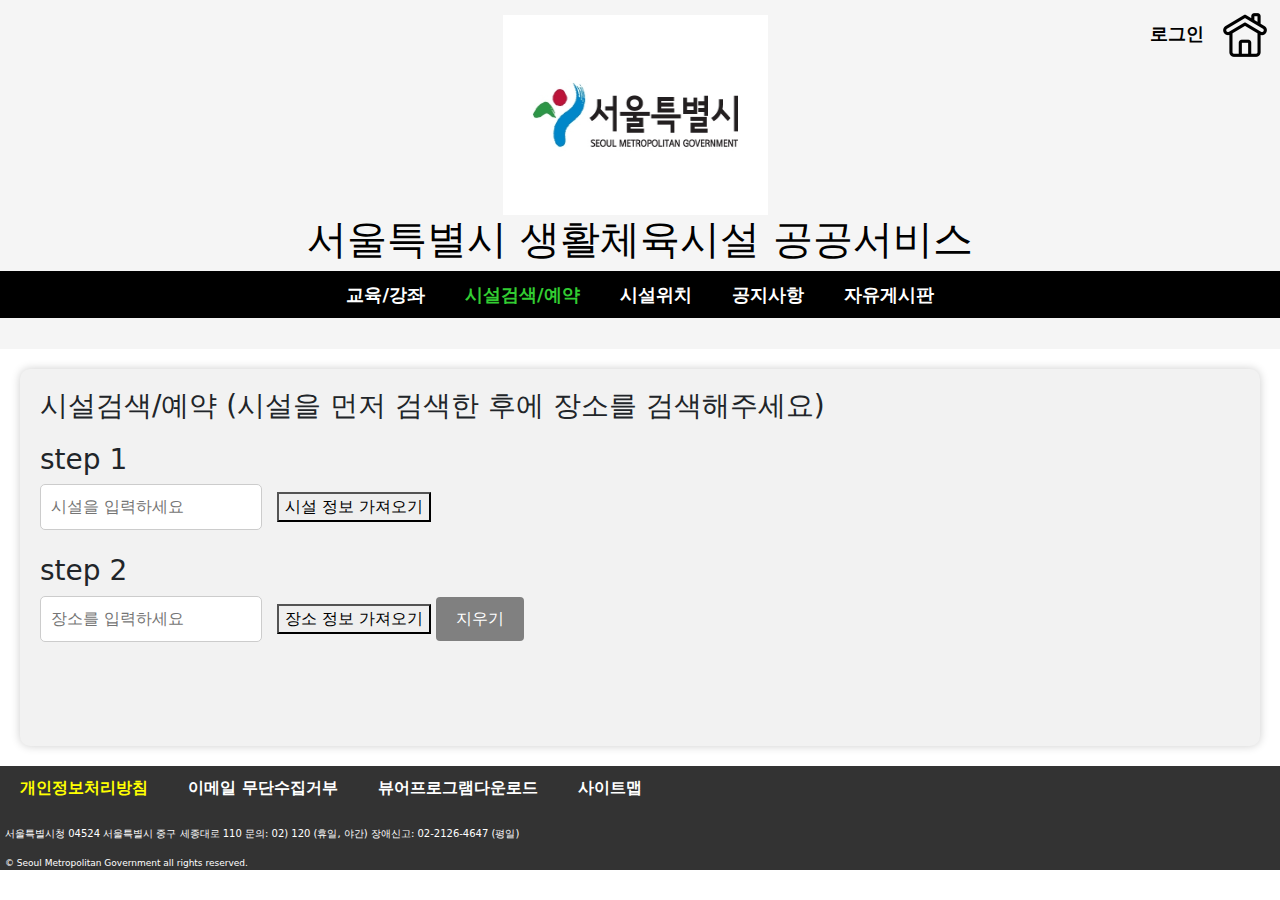
<file: myweb/sisul.html>
<!DOCTYPE html>
<html lang="ko">
<head>
    <meta charset="UTF-8">
    <meta name="viewport" content="width=device-width, initial-scale=1.0">
    <link rel="stylesheet" href="style.css">
    <script src="https://code.jquery.com/jquery-3.6.0.min.js"></script>
    <link href="https://cdn.jsdelivr.net/npm/bootstrap@5.3.0/dist/css/bootstrap.min.css" rel="stylesheet">
    <script src="https://cdn.jsdelivr.net/npm/bootstrap@5.3.0/dist/js/bootstrap.bundle.min.js"></script>
    
    <title>서울특별시 공공 체육시설</title>
</head>
<body style="background-color: white;">
    <div id="wrap">
        <header>
            <div id="login">
                <a href="#" id="login-link">로그인</a>
                <a href="index.html"><img src="img/free-icon-home-page-4225539.png" alt="home"></a>
            </div>
            <div class="clear"></div>

            <div id="logo">
                <a href="index.html"><img src="img/서울.jpg" alt="seoul" width="265" height="200"></a>
            </div>

            <h1>서울특별시 생활체육시설 공공서비스</h1>

            <nav id="top_menu">
                <ul>
                    <li><a href="https://yeyak.seoul.go.kr/web/search/selectPageListDetailSearchImg.do?code=T000&dCode=T014">교육/강좌</a></li>
                    <li><a href="sisul.html" style="color: limegreen;">시설검색/예약</a></li>
                    <li><a href="jido.html">시설위치</a></li>
                    <li><a href="sahang.html">공지사항</a></li>
                    <li><a href="jau.html">자유게시판</a></li>
                </ul>
            </nav>
            <div class="clear"></div>

            
        </header>
        <main>
            <div id="login-popup" class="popup">
                <div id="login-page">
                    <h2>로그인 화면</h2>
                    <form id="login-form">
                        <input type="text" id="username" placeholder="사용자명">
                        <input type="password" id="password" placeholder="비밀번호">
                        <button type="button" id="login-button">로그인</button>
                    </form>
                    <a href="#" id="signup-link">회원가입</a>
                    <button type="button" id="close-popup">닫기</button>
                </div>
            </div>
            <div id="signup-popup" class="popup">
                <div id="signup-page">
                    <h2>회원가입</h2>
                    <form id="signup-form">
                        <input type="text" id="new-username" placeholder="새 사용자명">
                        <input type="password" id="new-password" placeholder="새 비밀번호">
                        <input type="password" id="confirm-password" placeholder="비밀번호 확인"><br>
                        <button type="button" id="signup-button">가입하기</button>
                    </form>
                    <button type="button" id="close-signup-popup">닫기</button>
                </div>
            </div>

        <h3>시설검색/예약 (시설을 먼저 검색한 후에 장소를 검색해주세요)</h3>
        <form>
            <h3>step 1</h3>
            <input type="text" name="facility" id="facility" class="search-input" placeholder="시설을 입력하세요">
            <button id="btn_loadFacility" type="button" class="search button">시설 정보 가져오기</button> <br> <br>
            <h3>step 2</h3>
            <input type="text" name="location" id="location" class="search-input" placeholder="장소를 입력하세요">
            <button id="btn_loadLocation" type="button" class="search button">장소 정보 가져오기</button>
            <button id="btn_remove" type="button" class="search button">지우기</button>
        </form>
        <br><br>
        <div class="table-responsive">
            <table id="demoJSON" class="table table-striped table-bordered"></table>
        </div>
    
        <script>
        
        var api_key = config.api_key_seoul;
        var facilityData;

        $(document).ready(function(){
            $("#btn_loadFacility").click(function(){
                var facility = document.getElementById("facility").value.trim();

                if (facility === "") {
                    alert("시설을 입력하세요.");
                    return;
                }

                var url = `http://openAPI.seoul.go.kr:8088/${api_key}/json/ListPublicReservationSport/1/617/${facility}`;

                $.ajax({
                    url: url,
                    type: "GET",
                    success: function(data, status){
                        if (status === "success") {
                            facilityData = data;
                            parseJSON(facilityData);
                        }
                    }
                });
            });

            $("#btn_loadLocation").click(function(){
                var location = document.getElementById("location").value.trim();

                if (location === "") {
                    alert("장소를 입력하세요.");
                    return;
                }

                if (!facilityData) {
                    alert("먼저 시설 정보를 가져와야 합니다.");
                    return;
                }

                var filteredData = filterByLocation(facilityData, location);
                parseJSON(filteredData);
            });

            $("#btn_remove").click(function(){
                $("#demoJSON").empty();
            });
        });

        function parseJSON(jsonObj){
            const table = [];
            table.push("<tr><th>시설이름</th><th>장소</th><th>접수기간</th><th>결제방법</th><th>예약상태</th><th>전화번호</th><th>예약 바로가기</th></tr>")
            for(row of jsonObj.ListPublicReservationSport.row){
                const reservationLink = `<a href="${row.SVCURL}" target="_blank">예약하기</a>`;
                const startDate = formatDate(row.RCPTBGNDT);
                const endDate = formatDate(row.RCPTENDDT);
                const receptionPeriod = `${startDate} ~ ${endDate}`;
                table.push(`
                <tr>
                    <td>${row.MINCLASSNM}</td>
                    <td>${row.SVCNM}</td>
                    <td>${receptionPeriod}</td>
                    <td>${row.PAYATNM}</td>
                    <td>${row.SVCSTATNM}</td>
                    <td>${row.TELNO}</td>
                    <td>${reservationLink}</td>
                </tr>
                `)
            }
            $("#demoJSON").html(table.join('\n'));
        }

        function filterByLocation(data, location) { // data는 시설 데이터, location은 사용자가 입력한 장소명
            const filteredData = { ListPublicReservationSport: { row: [] } };
                                                                                                                                                                                                                                                                                                                                                                                                                                                                                                                                                                                                                                                                                                                                                                                                                                                                                                                                                                                                                                                                                                                                                                                                                                                                                                                                                                                                                                                                                                                                                                                                                                                                                                                                                                                                                                                                                                                                                                                                                                                                                                                                                                                                                                                                                                                                                                                                                                                                                                                                                                                                                                                                                                                                                                                                                                                                                                                                                                                                                                                                                                                                                                                                                                                                                                                                                                                                                                                                                                                                                                                                                                                                                                                                                                                                                                                                                                                                                                                                                                                                                                                                                                                                                                                                                                                                                                                                                                                                                                                                                                                                                                                                                                                                                                                                                                                                                                                                                                                                                                                                                                                                                                                                                                                                                                                                                                                                                                                                                                                                                                                                                                                                                                                                                                                                                                                                                                                                                                                                                                                                                                                                                                                                                                                                                                                                                                                                                                                                                                                                                                                                                                                                                                                                                                                                                                                                                                                                                                                                                                                                                                                                                                                                                                                                                                                                                                                                                                                                                                                                                                                                                                                                                                                                                                                                                                                                                                                                                                                                                                                                                                                                                                                                                                                                                                                                                                                                                                                                                                                                                                                                                                                                                                                                                                                                                                                                                                                                                                                                                                                                                                                                                                                                                                                                                                                                                                                                                                                                                                                                                                                                                                                                                                                                                                                                                                                                                                                                                                                                                                                                                                                                                                                                                                                                                                                                                                                                                                                                                                                                                    
            
            for (const row of data.ListPublicReservationSport.row) {
                if (row.SVCNM.includes(location)) {
                    filteredData.ListPublicReservationSport.row.push(row);
                }
            }

            return filteredData;
        }

        function formatDate(dateStr) {  // 날짜 문자열을 받아 날짜 형식으로 변환하여 반환
            const date = new Date(dateStr);
            return date.toLocaleDateString();
        }
        </script>
          
        </main>
        <footer>
            <nav id="bottom_menu">
                <ul>
                    <li><a href="#" style="color: yellow;">개인정보처리방침</a></li>
                    <li><a href="#" style="color: white;">이메일 무단수집거부</a></li>
                    <li><a href="#" style="color: white;">뷰어프로그램다운로드</a></li>
                    <li><a href="index.html" style="color: white;">사이트맵</a></li>
                </ul>
            </nav>
            
            <div id="bot">
                <p style="font-size: 10px;">서울특별시청 04524 서울특별시 중구 세종대로 110 문의: 02) 120 (휴일, 야간) 장애신고: 02-2126-4647 (평일)</p>
                <p style="font-size: 9px;">© Seoul Metropolitan Government all rights reserved.</p>
            </div>
        </footer>
    </div>
    <script src="script.js"></script>
</body>
</html>
</file>
<file: myweb/style.css>
/* 헤더 스타일링 */
header {
    background-color: whitesmoke;
    color: black;
    padding: 15px 0;
    text-align: center;
}

#logo img {
    max-height: 300px;
    margin-right: 10px;
}

#login {
    position: absolute;
    top: 10px;
    right: 10px;
    font-size: 18px;
}

#login a {
    text-decoration: none;
    color: black;
    margin-left: 10px;
    font-weight: bold;
}

/* 가로 메뉴 스타일링 */
#top_menu ul {
    list-style: none;
    display: flex;
    justify-content: center; /* 가로로 가운데 정렬 */
    background-color: black;
    padding: 10px 0;
}

#top_menu ul li {
    margin: 0 20px;
    text-align: center; /* 메뉴 항목 가운데 정렬 */
}

#top_menu ul li a {
    text-decoration: none;
    color: #fff;
    font-weight: bold;
    font-size: 18px;
    
}

#top_menu ul li a:hover {
    text-decoration: underline;
}

/* 본문 스타일링 */
main {
    padding: 20px;
}


/* 슬라이드 이미지 스타일링 */
.carousel-item img {
    max-width: 100%;
    max-height: 100%;
}

/* 화면 폭이 768px 미만인 경우 */
@media (max-width: 768px) {
    .carousel-item img {
        width: 80%;
        height: auto;
    }
}

/* 화면 폭이 576px 미만인 경우 */
@media (max-width: 576px) {
    .carousel-item img {
        width: 60%;
        height: auto;
    }
}


/* 로그인 팝업 스타일 */
.popup {
    display: none;
    position: fixed;
    top: 0;
    left: 0;
    width: 100%;
    height: 100%;
    background: rgba(0, 0, 0, 0.5);
    z-index: 1;
}

#login-page {
    background: #fff;
    width: 300px;
    margin: 100px auto;
    padding: 20px;
    border: 1px solid #ccc;
    border-radius: 5px;
    box-shadow: 0 0 10px rgba(0, 0, 0, 0.1);
}

#login-page h2 {
    font-size: 24px;
    margin-bottom: 10px;
}

#login-form {
    text-align: center;
}

#login-form input {
    width: 90%;
    padding: 10px;
    margin: 5px 0;
    border: 1px solid #ccc;
    border-radius: 5px;
}

#login-button {
    background: #0074E4;
    color: #fff;
    border: none;
    padding: 10px 20px;
    border-radius: 5px;
    cursor: pointer;
}

#login-button:hover {
    background: #0056A3;
}

#signup-link {
    display: block;
    text-align: center;
    margin-top: 10px;
    text-decoration: none;
    color: #0074E4;
}

#close-popup {
    background: #ccc;
    color: #fff;
    border: none;
    padding: 5px 10px;
    border-radius: 5px;
    cursor: pointer;
    position: absolute;
    top: 10px;
    right: 10px;
}

#close-popup:hover {
    background: #999;
}

/* 회원가입 팝업 스타일 */
#signup-popup {
    display: none;
    position: fixed;
    top: 0;
    left: 0;
    width: 100%;
    height: 100%;
    background: rgba(0, 0, 0, 0.7);
    z-index: 1;
}

#signup-container {
    background: #fff;
    width: 300px;
    margin: 100px auto;
    padding: 20px;
    border-radius: 5px;
    box-shadow: 0 0 10px rgba(0, 0, 0, 0.3);
}

#signup-title {
    text-align: center;
    font-size: 24px;
    margin-bottom: 20px;
}

#signup-form {
    text-align: center;
}

#signup-form input {
    width:90%;
    padding: 10px;
    margin: 10px 0;
    border: 1px solid #ccc;
    border-radius: 5px;
}

#signup-button {
    background: #007bff;
    color: #fff;
    border: none;
    padding: 10px 20px;
    border-radius: 5px;
    cursor: pointer;
    
}

#close-signup-popup {
    float: right;
    cursor: pointer;
}

#confirm-password{
    max-width: 400px;
}

#new-username{
    max-width: 400px;
}

#new-password{
    max-width: 400px;
}

/* CSS 코드 (styles.css) */
/* 헤더 */
/* 원본 스타일은 데스크탑 화면을 가정합니다. */
/* 모바일 화면에 대한 스타일을 정의합니다. */
@media screen and (max-width: 768px) {
    /* 화면 너비가 768px 이하일 때 적용됩니다. */
    
    /* 네비게이션 메뉴를 세로로 배치합니다. */
    #top_menu ul {
        display: flex;
        flex-direction: column;
    }
    
    /* 네비게이션 메뉴 아이템을 가운데 정렬합니다. */
    #top_menu ul li {
        text-align: center;
    }
    
    /* 시설 검색 링크를 가운데 정렬합니다. */
    #facility-search-link {
        display: block;
        text-align: center;
    }  
}

.search_filed {
    display: flex;
    align-items: center;
    justify-content: center;
    margin-top: 20px; /* 위 여백 조정 가능 */
}

.search_filed select,
.search_filed input,
.search_filed button {
    margin: 5px;
}

.search_filed button {
    background-color: gray;
    border: none; /* 테두리 없애기 */
    color: blanchedalmond;
}

.search_filed button:last-child {
    background-color: #999;
    border: none; /* 테두리 없애기 */
}

/* 공지사항 제목 */
table a{
    color: black;
    text-decoration: none;
}

table a:hover{
    color: black;
    text-decoration: underline;
}

/* 공지사항 목차 */
#number {
    text-align: center; /* 텍스트 중앙 정렬 */
    margin-top: 20px; /* 위쪽 여백 추가 */
}

#number a {
    display: inline-block; /* 인라인 블록 요소로 만들어 가로로 정렬 */
    text-decoration: none;
    background-color: #f2f2f2; /* 배경 색상 설정 */
    color: #333; /* 텍스트 색상 설정 */
    padding: 10px 15px; /* 내부 여백 설정 */
    margin: 5px; /* 각 링크 요소 사이의 간격 설정 */
    border-radius: 5px; /* 둥근 테두리 설정 */
    transition: background-color 0.2s; /* 호버 시 배경색 변경 트랜지션 */
}

#number a:hover {
    background-color: #333; /* 호버 시 배경색 변경 */
    color: #fff; /* 호버 시 텍스트 색상 변경 */
}


/* 시설검색/예약 스타일링 */

/* 메인 부분의 스타일 */
main {
    background-color: #f2f2f2;
    padding: 20px;
    margin: 20px;
    border-radius: 10px;
    box-shadow: 0 0 10px rgba(0, 0, 0, 0.2);
}

h3 {
    color: #333;
}

form {
    margin-top: 20px;
}

#sports {
    padding: 10px;
    width: 30%;
    border: 1px solid #ccc;
    border-radius: 4px;
}

#btn_load, #btn_remove {
    background-color: black;
    color: #fff;
    border: none;
    padding: 10px 20px;
    margin-right: 10px;
    border-radius: 4px;
    cursor: pointer;
}

#btn_remove {
    background-color: gray;
}

#demoJSON {
    margin-top: 20px;
}

/* 테이블 스타일 */
table {
    width: 100%;
    border-collapse: collapse;
    text-align: center;
}

table, th, td {
    border: 1px solid #ccc;
}

th, td {
    padding: 10px;
    text-align: center;
}

th {
    
    background-color: #333;
    color: #fff;   
}

/* 푸터 스타일링 */
footer {
    text-align: center;
    padding: 0 0;
    background-color: #333;
    color: #fff;
}

#bottom_menu ul{
    list-style: none;
    display: flex;
    justify-content: left;
    padding: 10px 0;
}

#bottom_menu ul li{
    margin: 0 20px;
}

#bottom_menu ul li a{
    text-decoration: none;
    font-weight: bold;
    font-size: 15;
}

footer #bot{
    text-align: left;
    margin-bottom: 5px;
    padding-left: 5px;
}

/* sisul 검색부분 스타일링 */
.search-form {
    display: flex;
    align-items: center;
    max-width: 500px;
    margin: 0 auto;
}

.search-input {
    flex: 1;
    padding: 10px;
    margin-right: 10px;
    border: 1px solid #ccc;
    border-radius: 5px;
    font-size: 16px;
}

.search-button {
    padding: 10px 20px;
    background-color: #008CBA;
    color: white;
    border: none;
    border-radius: 5px;
    font-size: 16px;
    cursor: pointer;
}

.search-button:hover {
    background-color: #005D82;
}
</file>
